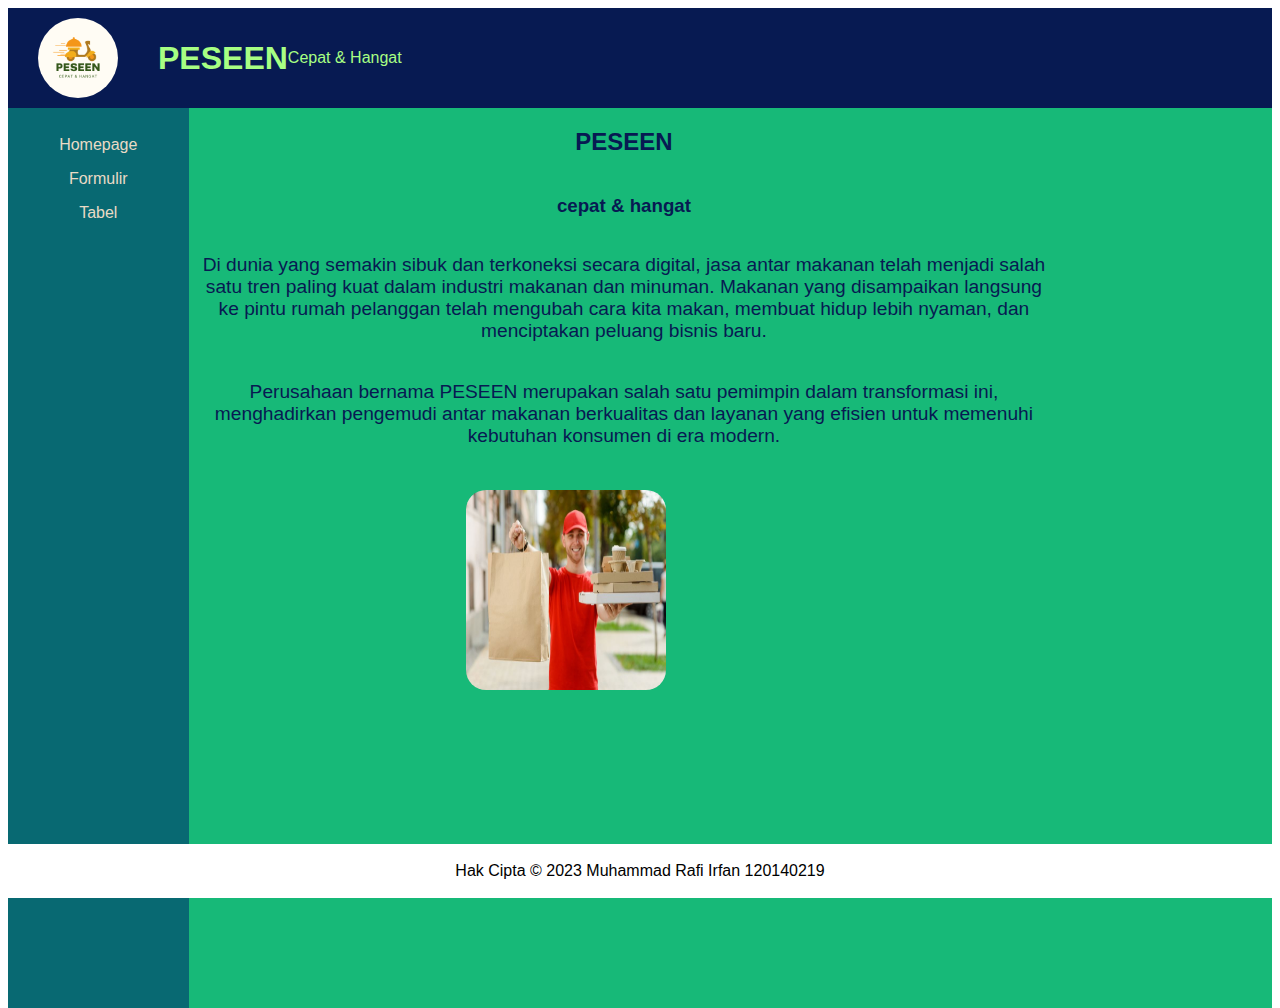
<file: index.html>
<!DOCTYPE html>
<html lang="en">
  <head>
    <meta charset="UTF-8" />
    <meta name="viewport" content="width=device-width, initial-scale=1.0" />
    <title>Homepage</title>
    <link rel="stylesheet" href="home.css" />
  </head>

  <header>
    <img id="headerLogo" src="logo.png" alt="logo" />
    <h1>PESEEN</h1>
    <p class=".headertext" >Cepat & Hangat</p>
  </header>
  <body class="body">
    <div class="content">
      <div class="sidebar">
        <div class="navbar">
          <ul>
            <li><a href="home.html">Homepage</a></li>
            <li><a href="Form.html">Formulir</a></li>
            <li><a href="table.html">Tabel</a></li>
          </ul>
        </div>
      </div>
      <div class="main">
        <div class="contentContainer">
          <div class="about">
            <div class="aboutDescCont">
              <h2>PESEEN</h2>
              <h3>cepat & hangat</h3>
              <p id="aboutDesc">
                Di dunia yang semakin sibuk dan terkoneksi secara digital, jasa antar makanan telah menjadi salah satu tren paling kuat dalam industri makanan dan minuman. 
                Makanan yang disampaikan langsung ke pintu rumah pelanggan telah mengubah cara kita makan, membuat hidup lebih nyaman, dan menciptakan peluang bisnis baru. 
              </p>

              <p id="aboutDesc">
                Perusahaan bernama PESEEN merupakan salah satu pemimpin dalam transformasi ini, 
                menghadirkan pengemudi antar makanan berkualitas dan layanan yang efisien untuk memenuhi kebutuhan konsumen di era modern.
              </p>
                
              
            </div>
            <div class="aboutImageCont">
              <img id="aboutImage" src="antar.jpg" alt="" />
            </div>
          </div>
        </div>
      </div>
    </div>
    <footer>
      <p class="footerText">
        Hak Cipta &copy; 2023 Muhammad Rafi Irfan 120140219
      </p>
    </footer>
  </body>
</html>
</file>
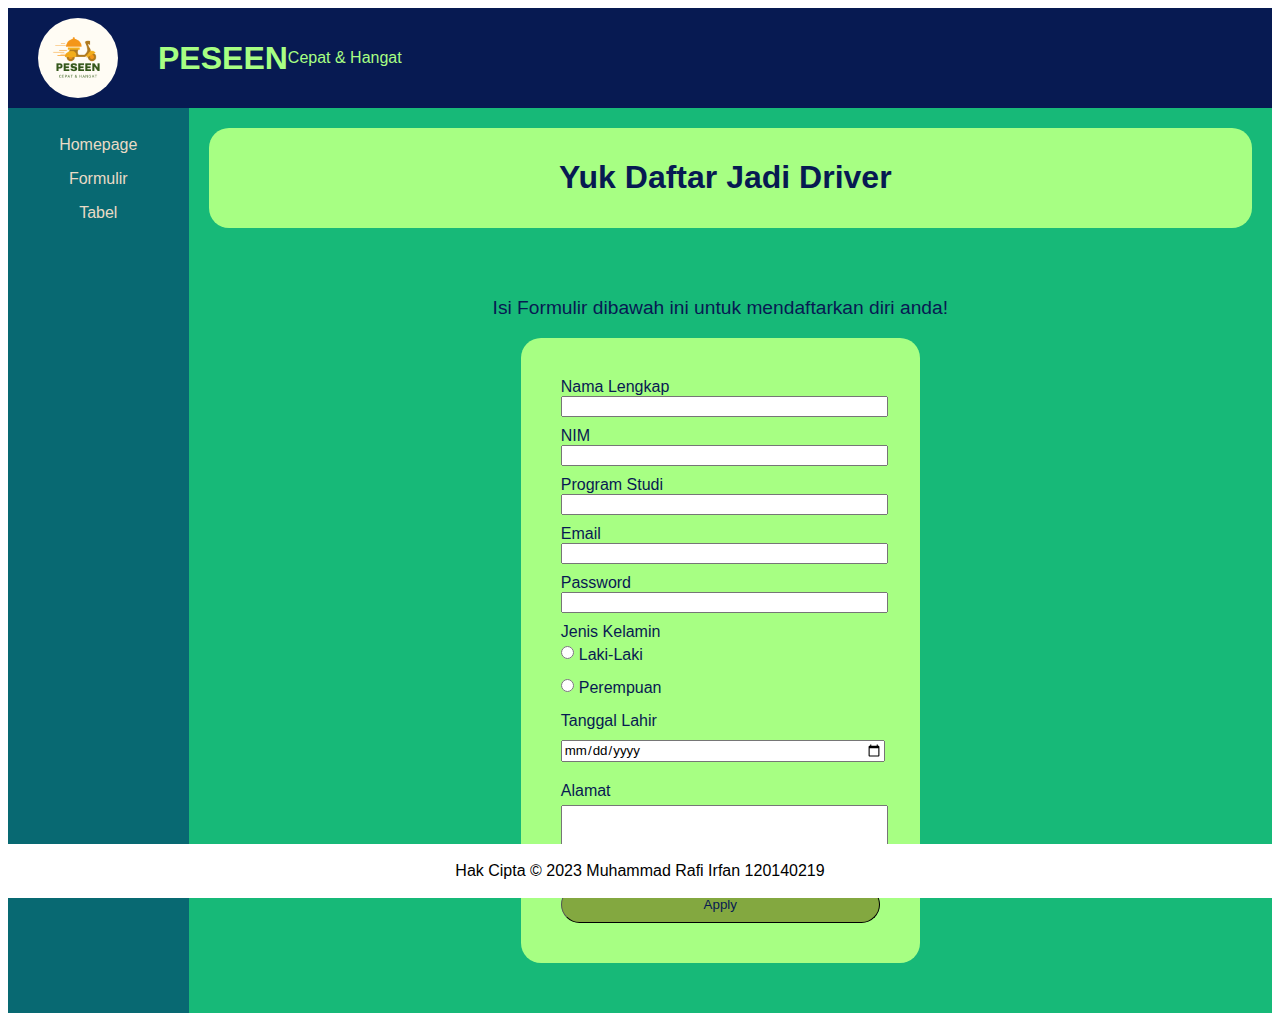
<file: Form.html>
<!DOCTYPE html>
<html lang="en">
  <head>
    <meta charset="UTF-8" />
    <meta name="viewport" content="width=device-width, initial-scale=1.0" />
    <title>Halaman Formulir</title>
    <link rel="stylesheet" href="Form.css" />
    <link rel="stylesheet" href="table.html" />
  </head>

  <header>
    <img id="headerLogo" src="logo.png" alt="logo" />
    <h1>PESEEN</h1>
    <p class=".headertext" >Cepat & Hangat</p>
  </header>
  <body class="body">
    <div class="content">
      <div class="sidebar">
        <div class="navbar">
          <ul>
            <li><a href="index.html">Homepage</a></li>
            <li><a href="Form.html">Formulir</a></li>
            <li><a href="table.html">Tabel</a></li>
          </ul>
        </div>
      </div>
      <div class="main">
        <div class="formTitleContainer">
          <h1 id="formPendaftaran">Yuk Daftar Jadi Driver </h1>
        </div>
        <div class="contentContainer">
          <p id="formDesc">
            Isi Formulir dibawah ini untuk mendaftarkan diri anda!
          </p>
          <div class="formContainer">
            <form action="" method="get">
              <label for="name">Nama Lengkap</label><br />
              <input type="text" id="name" name="name" required /><br />
              <label for="nim">NIM</label><br />
              <input type="text" id="nim" name="nim" required /> <br />
              <label for="prodi">Program Studi</label><br />
              <input type="text" id="prodi" name="prodi" /><br />
              <label for="email">Email</label><br />
              <input type="email" id="email" name="email" required /><br />
              <label for="password">Password</label><br />
              <input
                type="password"
                id="password"
                name="password"
                required
              /><br />
              <label for="kelamin">Jenis Kelamin</label><br />
              <div class="formSexContainer">
                <input
                  type="radio"
                  id="laki-laki"
                  name="kelamin"
                  value="Laki-Laki"
                />
                <label class="radio" for="laki-laki">Laki-Laki</label>
              </div>
              <div class="formSexContainer">
                <input
                  type="radio"
                  id="perempuan"
                  name="kelamin"
                  value="perempuan"
                />
                <label class="radio" for="perempuan">Perempuan</label> <br />
              </div>
              <label for="tglLahir">Tanggal Lahir</label> <br />
              <input type="date" id="tglLahir" name="tglLahir" /> <br />
              <label for="alamat">Alamat</label><br />
              <input
                type="textarea"
                id="alamat"
                name="alamat"
                rows="4"
                cols="50"
              /><br />
              <input type="submit" value="Apply" />
            </form>
          </div>
        </div>
      </div>
    </div>
    <footer>
      <p class="footerText">
        Hak Cipta &copy; 2023 Muhammad Rafi Irfan 120140219
      </p>
    </footer>
  </body>
</html>
</file>
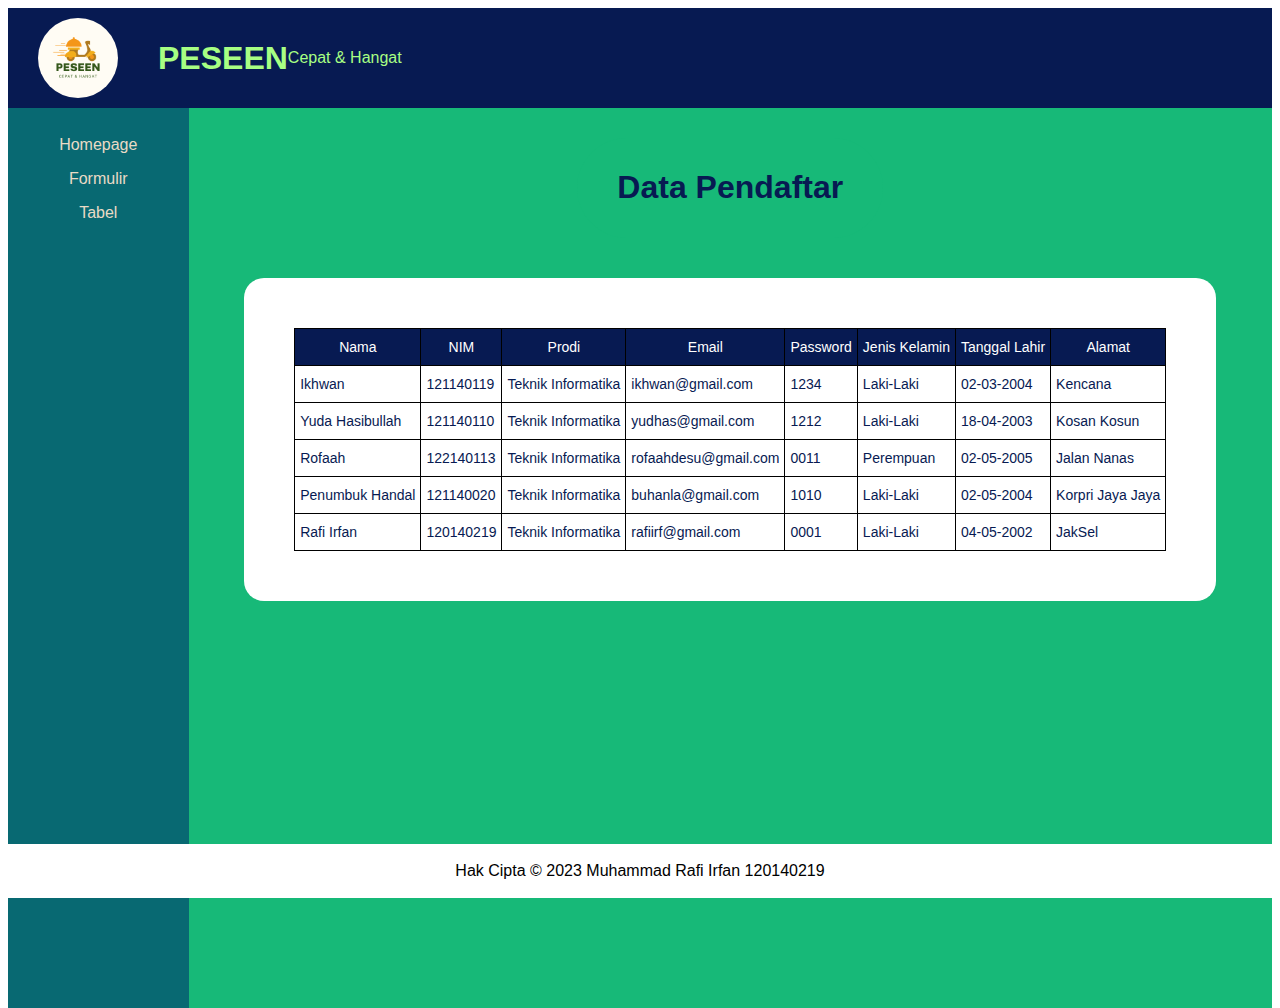
<file: table.html>
<!DOCTYPE html>
<html lang="en">
  <head>
    <meta charset="UTF-8" />
    <meta name="viewport" content="width=device-width, initial-scale=1.0" />
    <title>Halaman Tabel</title>
    <link rel="stylesheet" href="table.css" />
  </head>

  <header>
    <img id="headerLogo" src="logo.png" alt="logo" />
    <h1>PESEEN</h1>
    <p class=".headertext" >Cepat & Hangat</p>
  </header>
  <body class="body">
    <div class="content">
      <div class="sidebar">
        <div class="navbar">
          <ul>
            <li><a href="index.html">Homepage</a></li>
            <li><a href="Form.html">Formulir</a></li>
            <li><a href="table.html">Tabel</a></li>
          </ul>
        </div>
      </div>
      <div class="main">
        <div class="tableTitleContainer"><h1>Data Pendaftar</h1></div>
        <div class="tableContainer">
          <table class="tg">
            <thead>
              <tr>
                <th>Nama</th>
                <th>NIM</th>
                <th>Prodi</th>
                <th>Email</th>
                <th>Password</th>
                <th>Jenis Kelamin</th>
                <th>Tanggal Lahir</th>
                <th>Alamat</th>
              </tr>
            </thead>
            <tbody>
              <tr>
                <td>Ikhwan</td>
                <td>121140119</td>
                <td>Teknik Informatika</td>
                <td>ikhwan@gmail.com</td>
                <td>1234</td>
                <td>Laki-Laki</td>
                <td>02-03-2004</td>
                <td>Kencana</td>
              </tr>
              <tr>
                <td>Yuda Hasibullah</td>
                <td>121140110</td>
                <td>Teknik Informatika</td>
                <td>yudhas@gmail.com</td>
                <td>1212</td>
                <td>Laki-Laki</td>
                <td>18-04-2003</td>
                <td>Kosan Kosun</td>
              </tr>
              <tr>
                <td>Rofaah</td>
                <td>122140113</td>
                <td>Teknik Informatika</td>
                <td>rofaahdesu@gmail.com</td>
                <td>0011</td>
                <td>Perempuan</td>
                <td>02-05-2005</td>
                <td>Jalan Nanas</td>
              </tr>
              <tr>
                <td>Penumbuk Handal</td>
                <td>121140020</td>
                <td>Teknik Informatika</td>
                <td>buhanla@gmail.com</td>
                <td>1010</td>
                <td>Laki-Laki</td>
                <td>02-05-2004</td>
                <td>Korpri Jaya Jaya</td>
              </tr>
              <tr>
                <td>Rafi Irfan</td>
                <td>120140219</td>
                <td>Teknik Informatika</td>
                <td>rafiirf@gmail.com</td>
                <td>0001</td>
                <td>Laki-Laki</td>
                <td>04-05-2002</td>
                <td>JakSel</td>
              </tr>
            </tbody>
          </table>
        </div>
      </div>
    </div>
    <footer>
      <p class="footerText">
        Hak Cipta &copy; 2023 Muhammad Rafi Irfan 120140219
      </p>
    </footer>
  </body>
</html>
</file>
<file: home.css>
* {
  font-family: Arial, Helvetica, sans-serif;
}

html,
body {
  height: 100%;
}

header {
  display: flex;
  align-items: center;
  padding-left: 20px;
  color: #A7FF83;
  background-color: #071A52;
}
.headertext {
  justify-content: center;
  align-items: center;
  text-align: center;
}

body {
  background-color: #ffffff;
}

#headerLogo {
  width: 80px;
  height: 80px;
  margin: 10px 40px 10px 10px;
  border-radius: 50%;
}

.content {
  background-color: #ff0000;
  display: flex;
  height: 100%;
}

.sidebar {
  display: flex;
  width: 15%;
  height: auto;
  justify-content: center;
  padding-top: 20px;
  background-color: #086972;
}

.navbar {
  width: 100%;
}

ul {
  list-style-type: none;
  margin: 0;
  padding: 0;
}

li a {
  display: block;
  color: #e9dbc6;
  text-decoration: none;
  text-align: center;
  padding: 8px 20px;
}

li a:hover {
  background: #83a840;
}

.main {
  display: flex;
  flex-direction: column;
  width: 90%;
  height: 100%;
  background-color: #17B978;
}

.contentContainer {
  margin: 0px 10px 0px 10px;
  color: #071A52;
}

.about {
  display: flex;
}

.aboutDescCont {
  display: flex;
  flex-direction: column;
  width: 80%;
  justify-content: center;
  align-items: center;
  text-align: center;
}

#aboutDesc {
  font-size: larger;
}

.aboutImageCont {
  position: absolute;
  top: 490px;
  width: 30%;
  justify-content:left;
  align-items: center;
  right: 430px;
}

#aboutImage {
  width: 200px;
  height: 200px;
  border-radius: 20px;
}

.footerText {
  display: flex;
  position:fixed;
  justify-content: center;
  align-items: center;
  width: 100%;
  height: 6%;
  top:92%;
  right: 0;
  background-color: #fff;
}
</file>
<file: Form.css>
* {
  font-family: Arial, Helvetica, sans-serif;
}

html,
body {
  height: 100%;
}

header {
  display: flex;
  align-items: center;
  padding-left: 20px;
  color: #A7FF83;
  background-color: #071A52;
}

body {
  background-color: #ffffff;
}

#headerLogo {
  width: 80px;
  height: 80px;
  margin: 10px 40px 10px 10px;
  border-radius: 50%;
}

.content {
  display: flex;
  height: auto;
  background-color: #ff0000;
}

.sidebar {
  display: flex;
  width: 15%;
  height: auto;
  justify-content: center;
  padding-top: 20px;
  background-color: #086972;
}

.navbar {
  width: 100%;
}

ul {
  list-style-type: none;
  margin: 0;
  padding: 0;
}

li a {
  display: block;
  color: #e9dbc6;
  text-decoration: none;
  text-align: center;
  padding: 8px 20px;
}

li a:hover {
  background: #83a840;
}

.main {
  display: flex;
  flex-direction: column;
  width: 90%;
  height: auto;
  background-color: #17B978;
  color: #071A52;
}

.contentContainer {
  display: flex;
  flex-direction: column;
  justify-content: center;
  align-items: center;
  height: auto;
  margin: 0px 20px 0px 0px;
  color: #071A52;;
}

.formTitleContainer {
  display: flex;
  justify-content: center;
  width:auto;
  margin: 20px 20px 50px 20px;
  border-radius: 20px 20px 20px 20px;
  padding: 10px 30px 10px 20px;
  background-color: #A7FF83;
}

#formDesc {
  font-size: larger;
}

form {
  width: 100%;
}

.formSexContainer {
  display: flex;
  margin: 5px 0px 10px 0px;
}

.formContainer {
  display: flex;
  justify-content: center;
  align-items: center;
  border-radius: 20px;
  width: 30%;
  padding: 40px;
  margin: 0px 0px 50px 0px;
  background: #A7FF83;
}

input {
  width: 100%;
  margin: 0px 5px 10px 0px;
}

#laki-laki,
#perempuan {
  justify-content: center;
  align-items: center;
  width: fit-content;
}

#tglLahir {
  margin: 10px 0px 20px 0px;
}

#alamat {
  width: 100%;
  height: 50px;
  margin-top: 5px;
}

input[type="submit"] {
  background-color: #83a840;
  color: #071A52;
  margin: 15px 0px 0px 0px;
  padding: 10px 0 10px 0px;
  border-radius: 20px;
  border-width: 1px;
  transition: 0.3s;
}

input[type="submit"]:hover {
  background-color: #cfdbff;
  color: #086972;
}

.footerText {
  display: flex;
  position:fixed;
  justify-content: center;
  align-items: center;
  width: 100%;
  height: 6%;
  top:92%;
  right: 0;
  background-color: #fff;
}
</file>
<file: table.css>
* {
  font-family: Arial, Helvetica, sans-serif;
}

html,
body {
  height: 100%;
}

header {
  display: flex;
  align-items: center;
  padding-left: 20px;
  color: #A7FF83;
  background-color: #071A52;
}

body {
  background-color: #ffffff;
}

#headerLogo {
  width: 80px;
  height: 80px;
  margin: 10px 40px 10px 10px;
  border-radius: 50%;
}

.content {
  background-color: #ff0000;
  display: flex;
  height: 100%;
}

.sidebar {
  display: flex;
  width: 15%;
  height: auto;
  justify-content: center;
  padding-top: 20px;
  background-color: #086972;
}

.navbar {
  width: 100%;
}

ul {
  list-style-type: none;
  margin: 0;
  padding: 0;
}

li a {
  display: block;
  color: #e9dbc6;
  text-decoration: none;
  text-align: center;
  padding: 8px 20px;
}

li a:hover {
  background: #071A52;
}

.main {
  display: flex;
  flex-direction: column;
  align-items: center;
  width: 90%;
  height: 100%;
  background-color: #17B978;
}

.tableTitleContainer {
  margin: 30px 0px 30px 0px;
  padding: 10px 40px 10px 40px;
  border-radius: 50px;
  background-color: #17B978;
  color: #071A52;
}

.tableContainer {
  display: flex;
  justify-content: center;
  align-items: center;
  width: auto;
  margin: 10px;
  padding: 50px;
  border-radius: 20px;
  background-color: #ffffff;
  color: #071A52;
}

.tg {
  border-collapse: collapse;
  border-spacing: 0;
}
.tg td {
  border-color: black;
  border-style: solid;
  border-width: 1px;
  font-family: Arial, sans-serif;
  font-size: 14px;
  overflow: hidden;
  padding: 10px 5px;
  word-break: normal;
}
.tg th {
  border-color: black;
  border-style: solid;
  border-width: 1px;
  font-size: 14px;
  font-weight: normal;
  overflow: hidden;
  padding: 10px 5px;
  word-break: normal;
  background-color: #071A52;
  color: #ffffff;
}

tr:nth-child(even) {
  background-color: #ffffff;
}

.footerText {
  display: flex;
  position:fixed;
  justify-content: center;
  align-items: center;
  width: 100%;
  height: 6%;
  top:92%;
  right: 0;
  background-color: #fff;
}
</file>
